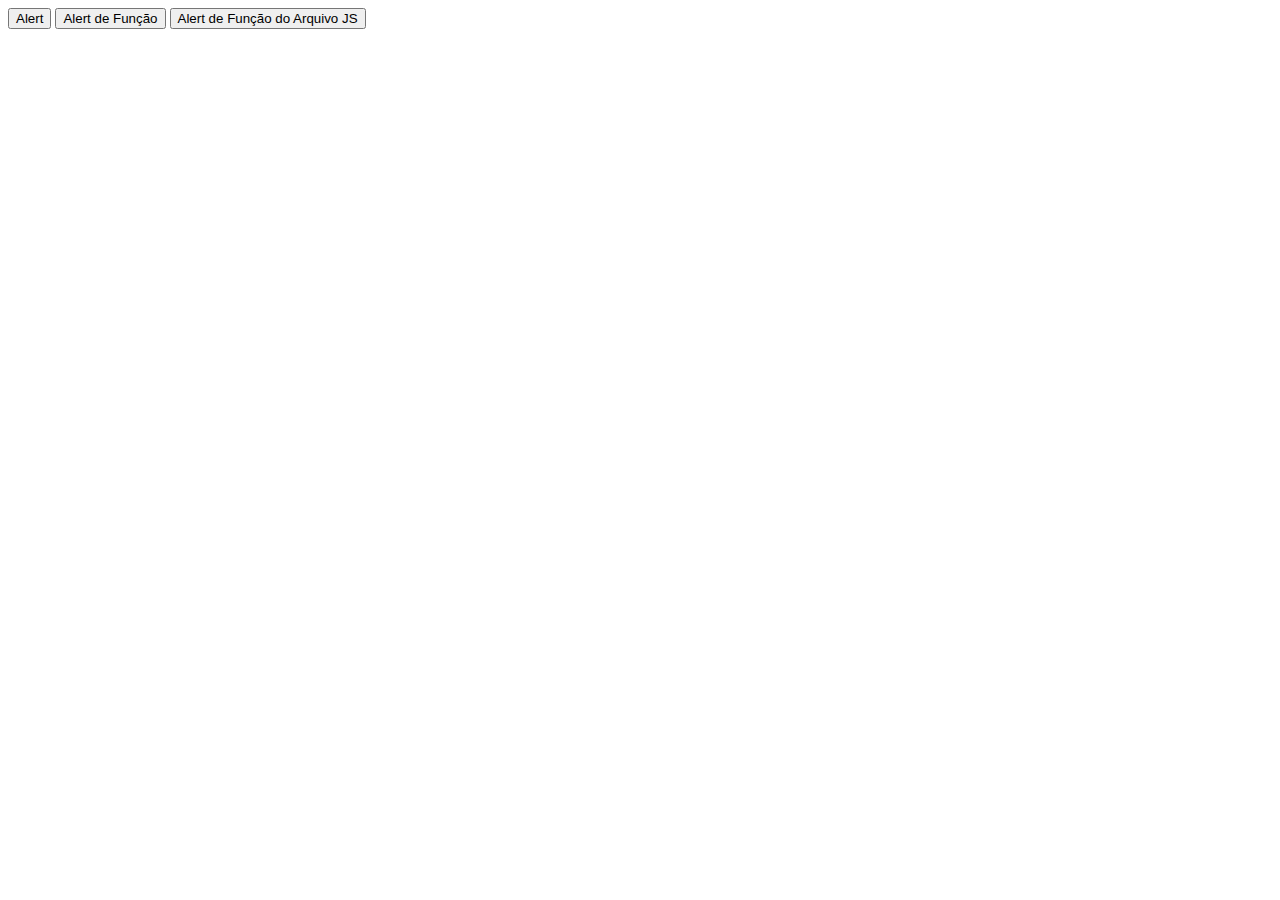
<file: index.html>
<!DOCTYPE html>
<html lang="en">
<head>
    <script src="script.js"></script>
    <meta charset="UTF-8">
    <meta http-equiv="X-UA-Compatible" content="IE=edge">
    <meta name="viewport" content="width=device-width, initial-scale=1.0">
    <title>Javascript</title>
</head>
<script>

    body_element = document.getElementsByName("body");
    boy_element.onload(window.alert('Cuidado!'));


    function alertaClique(){

        window.alert("Alerta com método chamado pelo botão")

    }

</script>
<body >
    <main>
        <button type="button" onclick="window.alert('Cliquei no botão')"> Alert</button>
        <button type="button" onclick="alertaClique()"> Alert de Função</button>
        <button type="button" onclick="alertaCliqueExterno()"> Alert de Função do Arquivo JS</button>
    </main>
    
</body>
</html>
</file>
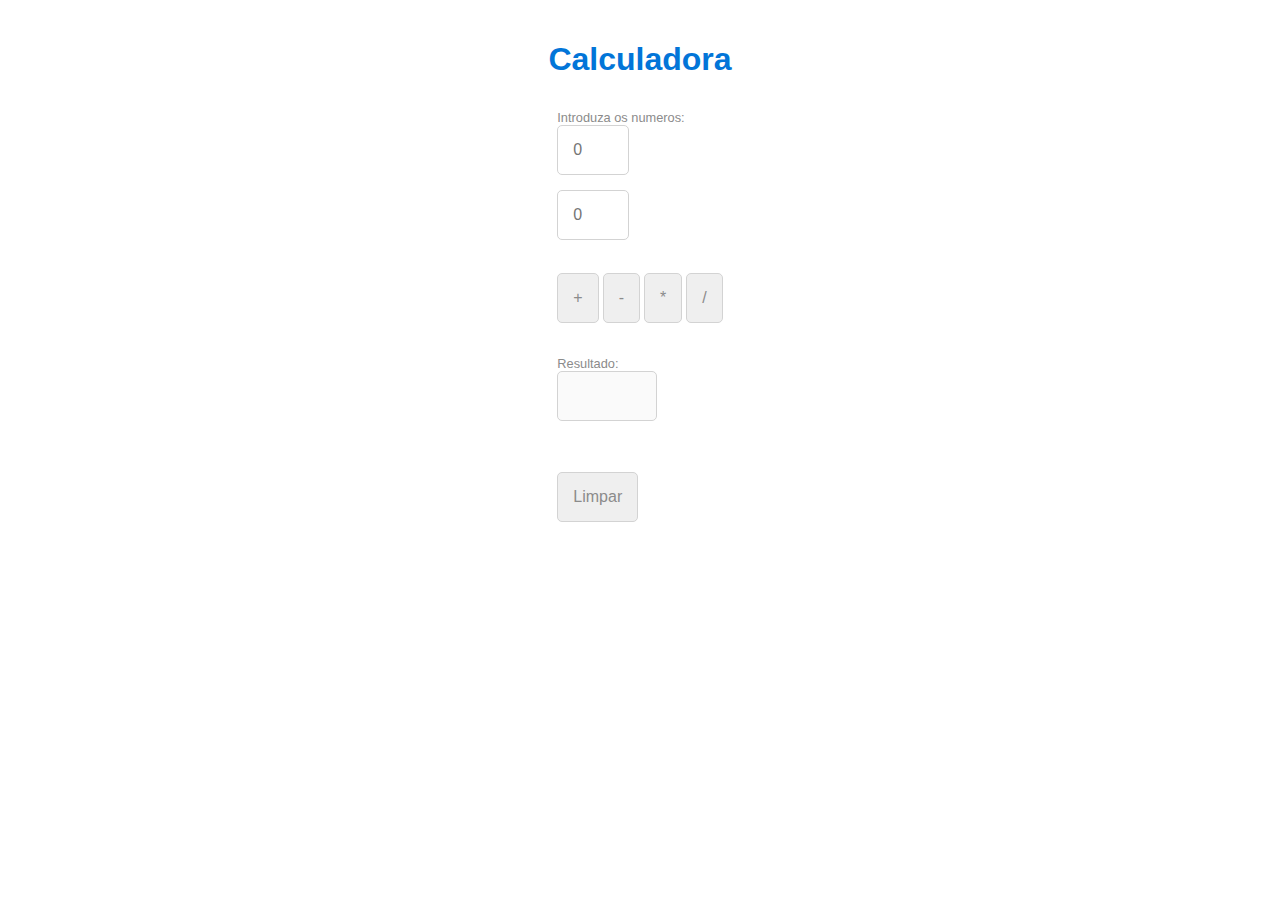
<file: calculadora.html>
<html>
    <head>
       <title>Aula</title>
       <meta charset="UTF-8">
       <meta name="viewport" content="width=device-width, initial-scale=1.0">
       <link rel="stylesheet" href="styles.css">
       <script src="calculadorajs.js"></script>


 <form id="frm"  >
    <div class="container">
       <div id="topo"> 
          <h1>Calculadora</h1>
       </div>
      
       <div id="menu">
            <div class="cadastro">
             <label>Introduza os numeros:</label><br>
             <input type="text" size="2" id="n1" placeholder="0"><br>
             <input type="text" size="2"  id="n2" placeholder="0"><br><br>
             <input type="button" value="+" onClick="calc(this)">
             <input type="button" value="-" onClick="calc(this)">
             <input type="button" value="*" onClick="calc(this)">
             <input type="button" value="/" onClick="calc(this)">
             <br><br>
             <label>Resultado:</label><br>
             <input type="text" size="5" id="result" disabled><br>
             <br><br>
            
             <input type="button" value="Limpar" onClick="limpar()">
           </div>
       </div>
   
    </div>
 </form>
</file>
<file: styles.css>
body {
    margin: 0;
	padding: 20px 0;
	border: 0;
    display: flex;
    justify-content: center;
    flex-direction: column;
}
.container {
    display: flex;
    align-items: center;
    flex-direction: column;
}

.cadastro > div {
    display: flex;
    flex-direction: column;
    width: 400px;
}

label {
    font-family: sans-serif;
    font-size: 0.8rem;
    color: rgb(139, 139, 139);
    margin-bottom: 5px;
}
input, select {
    border: 1px solid lightgray;
    border-radius: 5px;
    font-size: 1rem;
    padding: 15px 15px;
    margin-bottom: 15px;
    color:rgb(139, 139, 139);
}
button {
        text-align: center;
        background-color:  #0275d8;
        padding: 10px 15px;
        color: white;
        font-size: 1rem;
        border-radius: 50px;
        cursor: pointer;
        border: 0;
        width: 100%;
}
button:hover {
    box-shadow: rgba(99, 99, 99, 0.2) 0px 2px 8px 0px;
    background-color: #0089ff;
    border: 0;
}
h1 {
    color: #0275d8;
    font-family: sans-serif;
    margin-bottom: 2rem;
    text-align: center;
}
.info {
    font-family: sans-serif;
    text-align: center;
    color:#292b2c;
    margin-bottom: 1rem;
}
</file>
